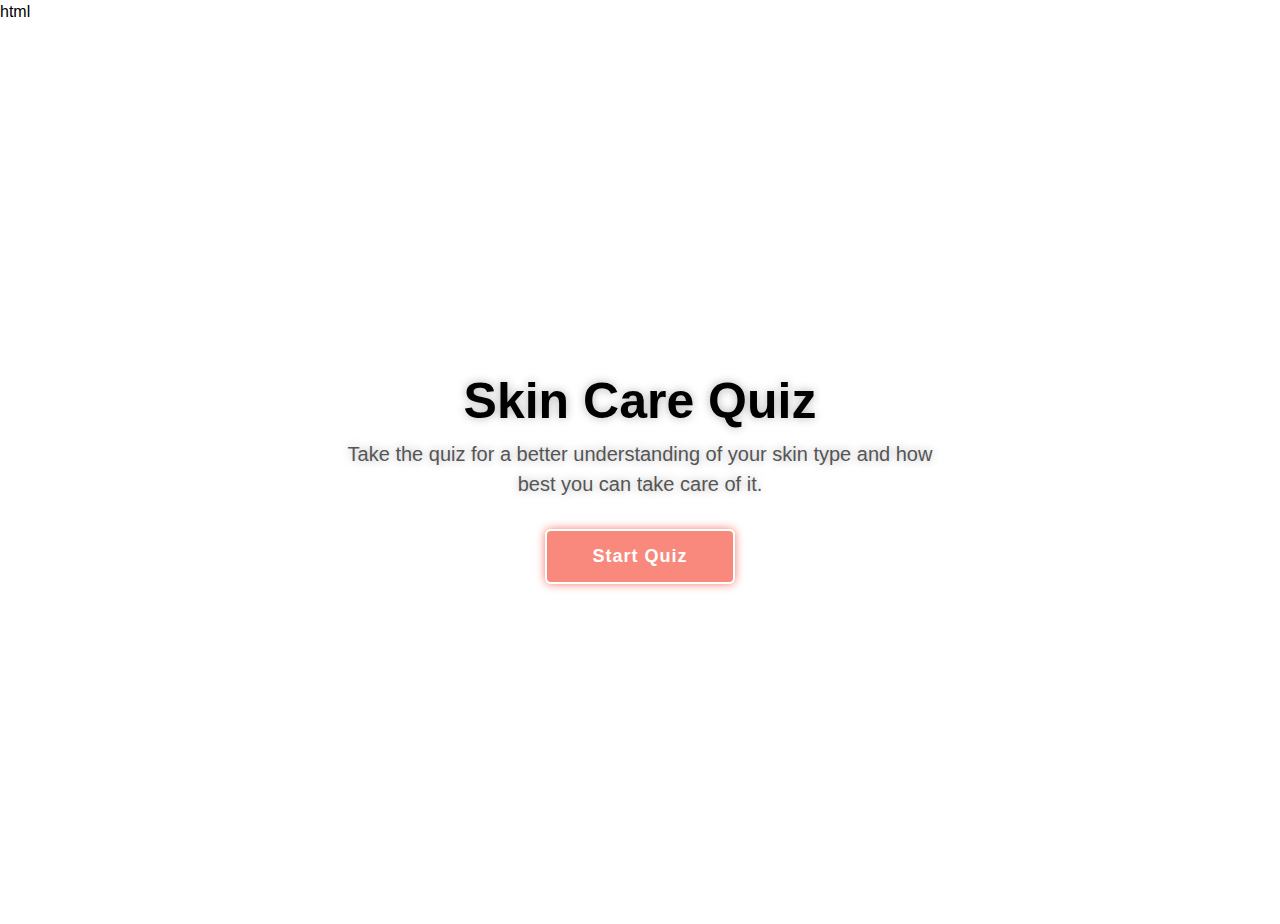
<file: quiz/quizbychat.html>
html
<!DOCTYPE html>
<html lang="en">
<head>
  <meta charset="UTF-8">
  <meta http-equiv="X-UA-Compatible" content="IE=edge">
  <meta name="viewport" content="width=device-width, initial-scale=1.0">
  <title>Skincare Quiz</title>
  <link rel="stylesheet" href="style.css" />
  <!-- <script src="https://kit.fontawesome.com/a076d05399.js"></script> -->
  <style>
    body {
      font-family: Arial, sans-serif;
    }
    .question {
      margin-bottom: 10px;
    }
    .answer {
      margin-bottom: 10px;
    }
  </style>
</head>
<body>
    <main class ="main">
      <header class = "header">

      </header>
        <div class = "quiz-container">
          <section class="quiz-section">
            <div class="quiz-box">
              <h1>Skin Quiz</h1>
              <div class="quiz-header">
                <span></span>
                <!-- <span class="header-score">Score: 0/5</span> -->
              </div>

              <h2 class="question-text">What is your skin type?</h2>


              <div class="option-list">
                <!-- <div class="option">
                  <span>A. Oily</span>
                </div>
                <div class="option">
                  <span>B. Dry</span>
                </div>
                <div class="option">
                  <span>C. combination</span>
                </div>
                <div class="option">
                  <span>D. Normal</span>
                </div> -->
              </div>
              <div class="quiz-footer">
                <span class = "question-total">1 of 10  Questions</span>
                <button class = next-btn>Next</button>
              </div>
            </div>
            <div class="result-box">
              <h2>Your Result!!</h2>
              <p id="Result-message">nothing</p>
              <div class="percentage-container">
                <!-- <div class="circular-progress">
                  <span class="progress-value">0%</span>
                </div>
                <span class="score-text">Your Score 0 out of 10</span> -->
              </div>
              <div class="buttons">
                <button class = "tryAgain-btn" onclick="refresh()">Try Again</button>
                <button class = "goHome-btn"><a href="../index.html">Go to Home</a></button>
              </div>
            </div>

          </section>




            <section class="quiz-home">
              <div class="quiz-home_content">
                  <h1 id="quizTitle"> Skin Care Quiz </h1>
                  <p>
                      Take the quiz for  a better understanding of your skin type and  how best you can take care of it.
                  </p>
                  <button class = "Start-btn">Start Quiz</button>
              </div>
          </section>
        </div>
    </main>

  <div class="popup-info">
    <h2>
      Quiz Guide
    </h2>
    <span class="info">1.Lorem  ipsum dolor sit amet consectetur </span>
    <span class="info">1.Lorem  ipsum dolor sit amet consectetur adipisicing </span>
    <span class="info">1.Lorem  ipsum dolor sit amet cons.</span>
    <span class="info">1.Lorem  ipsum dolor sit amet consectetur adipisicing elit.</span>
    <span class="info">1.Lorem  ipsum dolor sit amet consectetur adipisicing elit.</span>


    <div class="btn-group">
      <button class = "info-btn exit-btn">Exit Quiz</button>
      <a href = "#" class = "info-btn continue-btn">Continue</a>
    </div>
  </div>



<script src = "questions.js"></script>
<script src="inner.js"></script>
<script src="script.js"></script>


</body>
</html>
</file>
<file: quiz/style.css>
* {
    margin: 0;
    padding: 0;
    box-sizing: border-box;
}



body {
    font-family: 'poppins', sans-serif;
    line-height: 1.5;
    overflow: hidden;
}

.notification{
    background-color: black;
    color: white;
    padding: 15px;
    text-align: center;
    height: 1cm;
    padding-left: 10px;
    padding-right: 15px;
    position:fixed;
}

.navbar2 {
    display: flex;
    padding: 0px; 
    align-items: center;
    text-align: center;
    position: fixed;
    top: 0px;
    padding-left: 50%;
    width: 100%;
    height:0.7cm;
    background-color:black;
    z-index: 1000;
    
    color:white;
    
}


.navbar {
    display: flex;
    padding: 0px;
    align-items: center;
    position: fixed;
    top: 0.7cm;
    left: 0px;
    width: 100%;
    height:2cm;
    background-color: transparent;
    z-index: 1000;
}

.main{
    min-height: 100vh;
    background-size: cover;
    background-position: center;
    pointer-events: auto;
    transition: .3s ease;
}

.main.active{
    filter:blur(10px);
    pointer-events: none;
}


.quiz-container{
    display: flex;
    height: 100vh;
    width:200%;
}



.quiz-home{
    position:relative;
    left: -50%;
    height:100vh;
    width: 100%;
    display: flex;
    justify-content: center;
    align-items: center;
}
.quiz-home_content{
    max-width: 600px;
    display: flex;
    align-items: center;
    flex-direction: column;
}

.quiz-home_content p{
    font-size: 20px;
    text-align: center;
    text-shadow: 0 0 10px rgba(0, 0, 0, 0.3);
    margin-bottom: 30px;
}


.quiz-home_content  h1{
    font-size: 50px;
    font-weight: 700;
    text-shadow:0 0 10px rgba(0, 0, 0, 0.3)
}


.quiz-home_content .Start-btn{
    width: 190px;
    height: 55px;
    background: #f7796be1;
    border: 2px solid #fff;
    outline: none;
    border-radius:6px;
    box-shadow: 0 0 10px #f7786b;
    font-size: 18px;
    color: #fff;
    letter-spacing: 1px;
    font-weight: 600;
    cursor: pointer;
    transition: .5s;
}

.quiz-home_content .Start-btn:hover{
    background: #09001d;
    box-shadow: none;
}

.popup-info{
    position: absolute;
    top : 50%;
    left:  50%;
    transform: translate(-50%,-50%)  scale(.9);
    width: 500px;
    background: #fff;
    border-radius: 6px;
    padding: 10px 25px;
    opacity: 0;
    pointer-events: none;
    transition: .3s ease;
}

.popup-info.active{
    opacity : 1;
    pointer-events: auto;
    transform: translate(-50%,-50%)  scale(1);
}


.popup-info h2{
    font-size:50px;
    color:#f7786b;
}

.popup-info .info{
    display: inline-block;
    font-size:16px;
    color:#333;
    font-weight: 500;
    margin:4px 0;
}

.popup-info .btn-group {
    display:flex;
    justify-content: space-between;
    align-items:center;
    border-top: 1px solid #999;
    margin-top:10px;
    padding: 15px 0 7px;
}

.popup-info .btn-group .info-btn{
    display: inline-flex;
    justify-content: center;
    align-items: center;
    width: 130px;
    height: 45px;
    background: #f7796be1;
    border: 2px  solid #f7786b;
    outline:none;
    border-radius:6px;
    text-decoration:none;
    font-size: 16px;
    color: #fff;
    font-weight: 600;
    box-shadow:0 0 10px rgba(0, 0, 0, 0.1);
    cursor: pointer;
    transition: .5s;


}



.popup-info .btn-group .info-btn:nth-child(1){
    background: transparent;
    color: #f7796be1;
}

.popup-info .btn-group .info-btn:nth-child(1):hover{
    background: #f7796be1;
    color: #fff;
}

.popup-info .btn-group .info-btn:nth-child(2):hover{
    background: #f7786b;
    border-color: #f7786b;
}


.quiz-section{
    position:relative;
    left: -50%;
    /* left:0;  */
    width:100%;
    background: #ffd6d6;
    display:flex;
    justify-content: center;
    align-items:center;
    z-index: 100;
    transition: .8s ease-in-out;   
    transition-delay: .25s; 
    
}

.quiz-section.active{
    left: 0;

}

.quiz-section .quiz-box {
    position:relative;
    width: 500px;
    background: transparent;
    border: 2px solid #ff523b;
    border-radius: 6px;
    display: flex;
    flex-direction: column;
    padding:20px 30px;
    opacity: 0;
    pointer-events: none;
    transform: scale(.9);
    transition: .3s ease;
    transition-delay: 0s;
}

.quiz-section .quiz-box.active{
    opacity: 1;
    pointer-events: auto;
    transform: scale(1);
    transition: 1s ease;
    transition-delay: 1s;
}

.quiz-box h1 {
    font-size: 30px;
    text-align:center;
    background: linear-gradient(45deg, transparent,#ff523b);
    border-radius: 6px;
}

.quiz-box .quiz-header {
    display: flex;
    justify-content: space-between;
    align-items: center;
    padding: 20px 0;
    border-bottom: 2px solid #ff523b;
    margin-bottom: 30px;
}

.quiz-header span {
    font-size: 18px;
    font-weight: 500;
}

.quiz-header .header-score{
    background: #f7786b;
    border-radius:3px;
    padding: 7px;
    

}

.quiz-box .question-text {
    font-size:24px;
    font-weight: 600;
}

.option-list .option{
    width: 100%;
    padding: 12px;
    background: transparent;
    border: 2px solid rgba(255, 255, 255, 0.2);
    font-size: 17px;
    margin: 15px 0;
    cursor: pointer;
    transition: .3s;
}

.option-list .option:hover{
    background: rgba(0, 0, 0, 0);
    border-color: rgba(255, 255, 255,.1);

}

.option-list .option.correct {
    background: #f7786b;
    border-color:#303030;
}

.option-list .option.disabled {
    pointer-events: none;
}
.quiz-box .quiz-footer{
    display: flex;
    justify-content: space-between;
    align-items: center;
    border-top: 2px solid #ff523b;
    padding-top: 20px;
    margin-top: 25px;
}

.quiz-footer .question-total{
    font-size: 16px;
    font-weight: 600;
}

.quiz-footer .next-btn{
    width:100px;
    height: 45px;
    background: rgba(255, 255, 255, 0.1);
    border: 2px solid rgba(255, 255, 255, 0.1);
    outline: none;
    border-radius:6px;
    font-size: 16px;
    color: rgba(255, 255, 255, 0.3);
    font-weight: 600;
    cursor: pointer;
    pointer-events: none;
    transition: .5s;
}




.quiz-footer .next-btn.active{
    pointer-events: auto;
    background: #ff523b;
    color : #fff;
}

.quiz-footer .next-btn.active:hover{
    background: #f7786b;
    border-color: #f778f7;
}

.quiz-section .result-box {
    position: absolute;
    top: 50%;
    left: 50%;
    transform: translate(-50%, -50%) scale(.9);
    width: 500px;
    background: transparent;
    border: 2px solid #ff523b;
    border-radius: 6px;
    padding: 20px;
    display: flex;
    flex-direction: column;
    align-items : center;
    opacity: 0;
    pointer-events: none;
    transition: .3s ease
}

.quiz-section .result-box.active{
    opacity: 1;
    pointer-events: auto;
    transform: translate(-50%, -50%) scale(1);
}


.result-box h2 {
    font-size: 52px;
}

.buttons button {
    width: 130px;
    height: 47px;
    background: #ff523b; 
    border: 2px solid  #ff523b;
    outline: none;
    border-radius: 6px;
    font-size: 16px;
    color: #fff;
    font-weight: 600;
    margin: 0 20px 20px;
    cursor: pointer;
    transition: 0.5s;
}

.buttons button:nth-child(1):hover {
    background:#ff523b;
    border-color: #f7786b;
}

.buttons button:nth-child(2) {
    background: transparent;
    color: #ff523b;
}

.buttons button:nth-child(2):hover {
    background:#ff523b;
    color: #fff;
}



#inneritems {
    display: block;
    position: fixed;
}

#inneritems li {
    display: block;
    text-align: left;
}

nav {
    flex: 1;
    text-align: right;
}

nav ul {
    display: inline-block;
    list-style-type: none;
}

nav ul li {
    display: inline-block;
    margin-right: 20px;
}

a {
    text-decoration: none;
    color: #555;
}

a:hover {

    color: #ff523b;
}

p {
    color: #555;
}

.container {
    width:1500px;
    margin:0%;
    top:3.7cm;
    left:0%;
    right:0%;
}

.row {
    display: flex;
    align-items: center;
    flex-wrap: wrap;
    justify-content: space-around;
}

#col-2 {
    position: absolute;
    top:150px;
    left:150px;
    color:white;
    font-size: 24px;
    flex-basis:100%;
    min-width: 300px;
}

.col-2 img {
    max-width: 100%;
    padding: 50px 0;
}

.col-2 h1 {
    font-size: 50px;
    line-height: 60px;
    margin: 25px 0;
}

.btn {
    display: inline-block;
    background: #ff523b;
    color: white;
    padding: 8px 30px;
    margin: 30px 0;
    border-radius: 30px;
    transition: background 0.5s;
}

.btn:hover {
    background: #dadada;
}

.header {
    padding-left: 0%;
    padding-right:  0%;
    background: radial-gradient(#fff, #ffd6d6);
}

.header .row {
    margin-top: 50px;
}

.categories {
    margin: 70px 0;
}
.product_body_care_section{
   padding: 25px 0; 
}

.feature-rte-content.feat-rte-wide .page-width {
    max-width: 1014px;
}

.product_body_care_section .feature-rte-content {
    padding: 30px 0;
}

.feature-rte-content {
    background: #eff8f7;
}

.feat-icon-text {
    width: 100%;
    display: -webkit-box;
    display: flex;
    flex-wrap: wrap;
    margin-top: 25px;
    justify-content: center;
}
.feat-ic-item{
    width: 16.667%;
    float: left;
    padding: 15px 7px;
    text-align:center;
}

.col-3 {
    flex-basis: 30%;
    min-width: 250px;
    margin-bottom: 30px;
}

.col-3 img {
    width: 100%;
}

.small-container {
    max-width: 1080px;
    margin: auto;
    padding: 0 25px;
    padding-top: 25px;
}

.col-4 {
    flex-basis: 15%;
    padding: 10px;
    min-width: 150px;
    margin-bottom: 50px;
    transition: transform 0.5s;
}

.col-4 img {
    width: 100%;
}

.title {
    text-align: center;
    margin: 0 auto 80px;
    position: relative;
    line-height: 60px;
    color: #555;
}

.title::after {
    content: '';
    background: #ff523b;
    width: 80px;
    height: 5px;
    border-radius: 5px;
    position: absolute;
    bottom: 0;
    left: 50%;
    transform: translate(-50%);
}

.h4 {
    color: #555;
    font-weight: normal;
}

.col-4 p {
    font-size: 14px;
}

.col-4:hover {
    transform: translateY(-5px);
}

.offer {
    background: radial-gradient(#fff, #ffd6d6);
    margin-top: 80px;
    padding: 30px;
}

.small {
    color: #555;
}

.checked {
    color: orange;
}

.testimonial {
    padding-top: 100px;
}

.testimonial .col-3 {
    text-align: center;
    padding: 40px 20px;
    box-shadow: 0 0 20px 0px rgba(0, 0, 0, 0.1);
    cursor: pointer;
    transition: transform 0.5s;
}

.testimonial .col-3 img {
    width: 50px;
    margin-top: 20px;
    border-radius: 50%;
}

.testimonial .col-3:hover {
    transform: translateY(-10px);
}

.col-3 p {
    font-size: 12px;
    margin: 12px 0;
    color: #777;
}

.testimonial .col-3 h3 {
    font-weight: 600;
    color: #555;
    font-size: 16px;
}

.brands {
    margin: 100px auto;
}

.col-5 {
    width: 160px;
}

.col-5 img {
    width: 100%;
    cursor: pointer;
    filter: grayscale(100%);
}

.col-5 img:hover {
    filter: grayscale(0);
}

@import url('https://fonts.googleapis.com/css2?family=Poppins:wght@300;400;500;600;700&display=swap');

.container-f {
    max-width: 1170px;
    margin: auto;
}

.row-f {
    display: flex;
    flex-wrap: wrap;
}

ul {
    list-style: none;
}

.footer {
    background-color: #24262b;
    width: 100%;
    padding-top: 25px;
}

.footer-col {
    width: 25%;
    padding: 0 15px;
}

.footer-col h4 {
    font-size: 18px;
    color: #ffffff;
    text-transform: capitalize;
    margin-bottom: 35px;
    font-weight: 500;
    position: relative;
}

.footer-col h4::before {
    content: '';
    position: absolute;
    left: 0;
    bottom: -10px;
    background-color: #e91e63;
    height: 2px;
    box-sizing: border-box;
    width: 50px;
}

.footer-col ul li:not(:last-child) {
    margin-bottom: 10px;
}

.footer-col ul li a {
    font-size: 16px;
    text-transform: capitalize;
    color: #ffffff;
    text-decoration: none;
    font-weight: 300;
    color: #bbbbbb;
    display: block;
    transition: all 0.3s ease;
}

.footer-col ul li a:hover {
    color: #ffffff;
    padding-left: 8px;
}

.footer-col .social-links a {
    display: inline-block;
    height: 40px;
    width: 40px;
    background-color: rgba(255, 255, 255, 0.2);
    margin: 0 10px 10px 0;
    text-align: center;
    line-height: 40px;
    border-radius: 50%;
    color: #ffffff;
    transition: all 0.5s ease;
}

.footer-col .social-links a:hover {
    color: #24262b;
    background-color: #ff523b;
}

/*responsive*/
@media(max-width: 767px) {
    .footer-col {
        width: 50%;
        margin-bottom: 30px;
    }
}

@media(max-width: 574px) {
    .footer-col {
        width: 100%;
    }
}

.copyright {
    text-align: center;
    color: #b5b5b5;
    padding-bottom: 10px;
}

.footer hr {
    border: none;
    background: #b5b5b5;
    height: 1px;
    margin: 20px 0;
}

.menu-icon {
    width: 28px;
    margin-left: 20px;
    display: none;
}

/*=--------- all products ---------*/
.row-2 {
    justify-content: space-between;
    margin: 100px auto 50px;
}

select {
    border: 1px solid #ff523b;
    padding: 5px;
}

select:focus {
    outline-color: transparent;
}

.page-btn {
    margin: 0 auto 80px;
}

.page-btn span {
    display: inline-block;
    border: 1px solid #ff523b;
    margin-left: 10px;
    width: 40px;
    height: 40px;
    text-align: center;
    line-height: 40px;
    cursor: pointer;
}

.page-btn span:hover {
    background: #ff523b;
    color: #fff;
}

/* -----single product details----- */
.single-product {
    margin-top: 80px;
}

.single-product .col-2 img {
    padding: 0;
}

.single-product .col-2 {
    padding: 20px;
}

.single-product h4 {
    margin: 20px 0;
    font-size: 22px;
    font-weight: bold;
}

.single-product select {
    display: block;
    padding: 10px;
    margin-top: 20px;
}

.single-product input {
    width: 50px;
    height: 40px;
    padding-left: 10px;
    font-size: 20px;
    margin-right: 10px;
    border: 1px solid #ff523b;
}

input:focus {
    outline-color: transparent;
}

.small-img-row {
    display: flex;
    justify-content: space-between;
}

.small-img-col {
    flex-basis: 24%;
    cursor: pointer;
}

/* ------cart items------ */
.cart-page {
    margin: 80px auto;
}

table {
    width: 100%;
    border-collapse: collapse;
}

.cart-info {
    display: flex;
    flex-wrap: wrap;
}

th {
    text-align: left;
    padding: 5px;
    color: #fff;
    background: #ff523b;
    font-weight: normal;
}

td {
    padding: 10px 5px;
}

td input {
    width: 40px;
    height: 30px;
    padding: 5px;
}

td a {
    color: #ff523b;
    font-size: 12px;
}

td img {
    width: 80px;
    height: 80px;
    margin-right: 10px;
}

.total-price {
    display: flex;
    justify-content: flex-end;
}

.total-price table {
    border-top: 3px solid #ff523b;
    width: 100%;
    max-width: 400px;
}

td:last-child {
    text-align: right;
}

/* -------account-page-------- */
.account-page {
    padding: 50px 0;
    background: radial-gradient(#fff, #ffd6d6);
}

.form-container {
    background: #fff;
    width: 300px;
    height: 400px;
    position: relative;
    text-align: center;
    padding: 20px 0;
    margin: auto;
    box-shadow: 0 0 20px 0px rgba(0, 0, 0, 0.1);
    overflow: hidden;
}

.form-container span {
    font-weight: bold;
    padding: 0 10px;
    color: #555;
    cursor: pointer;
    width: 100px;
    display: inline-block;
}

.form-btn {
    display: inline-block;
}

.form-container form {
    max-width: 300px;
    padding: 0 20px;
    position: absolute;
    top: 130px;
    transition: transform 1s;
}

form input {
    width: 100%;
    height: 30px;
    margin: 10px 0;
    padding: 0 10px;
    border: 1px solid #ccc;
}

form .btn {
    width: 100%;
    border: none;
    cursor: pointer;
    margin: 10px 0;
}

form .btn:focus {
    outline-color: transparent;
}

#LoginForm {
    left: -300px;
}

#RegForm {
    left: 0;
}

form a {
    font-size: 12px;
}

#Indicator {
    width: 100px;
    border: none;
    background: #ff523b;
    height: 3px;
    margin-top: 8px;
    transform: translate(100px);
    transition: transform 1s;
}

/* ------media query for menu------- */
@media only screen and (max-width: 800px) {
    nav ul {
        position: absolute;
        top: 70px;
        left: 0;
        background: white;
        width: 100%;
        overflow: hidden;
        transition: max-height 0.5s;
    }

    nav ul li {
        display: block;
        margin-right: 50px;
        margin-top: 10px;
        margin-bottom: 10px;
    }

    nav ul li a {
        color: rgb(0, 0, 0);
    }

    .menu-icon {
        display: block;
        cursor: pointer;
    }
}

/* media query for less than 600 screen size */
@media only screen and (max-width: 600px) {
    .row {
        text-align: center;
    }

    .col-2,
    .col-2,
    .col-3,
    .col-4 {
        flex-basis: 100%;
    }

    .single-product .row {
        text-align: left;
    }

    .single-product .col-2 {
        padding: 20px 0;
    }

    .single-product h1 {
        font-size: 26px;
        line-height: 32px;
    }

    .cart-info p {
        display: none;
    }
}
</file>
